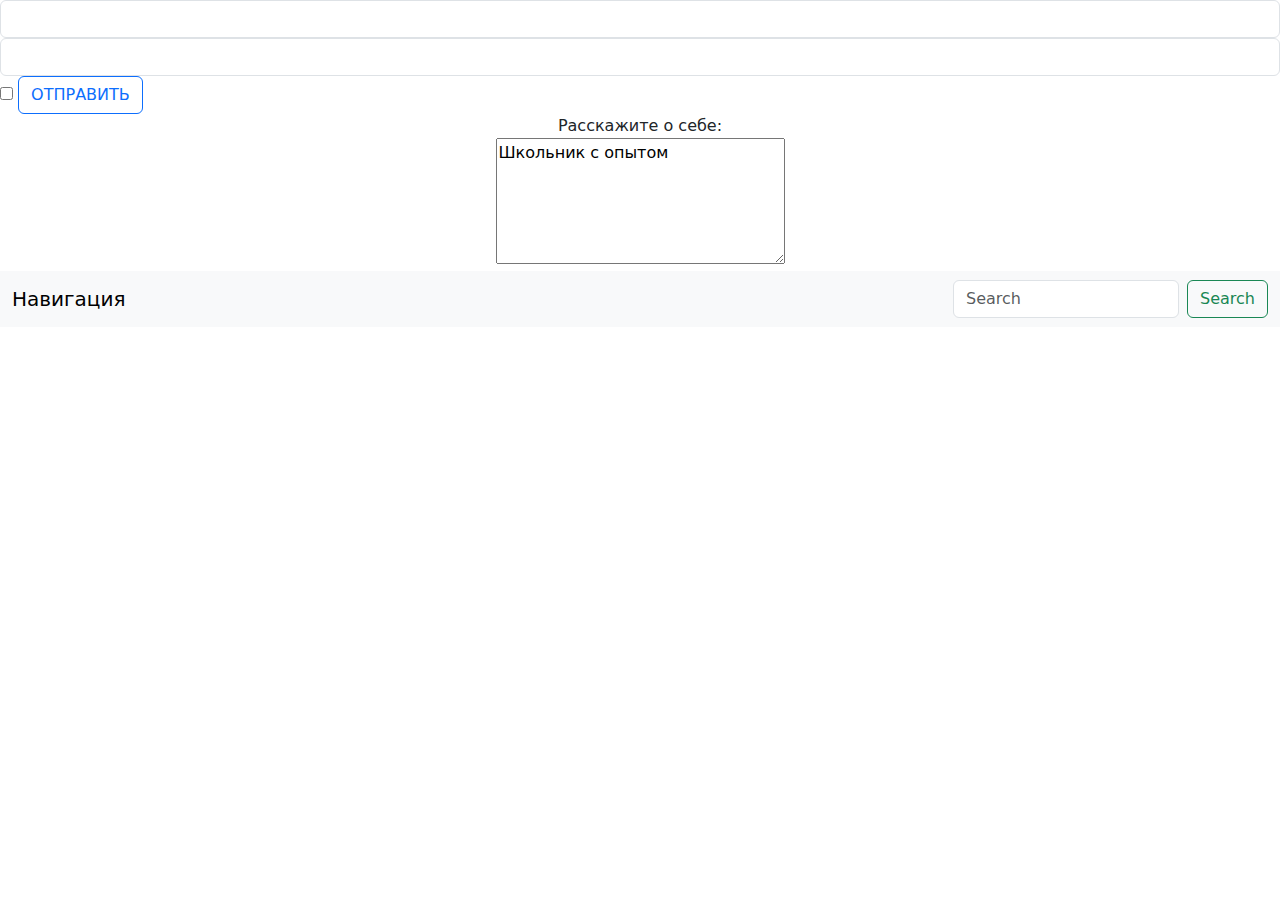
<file: index.html>
<!doctype html>
<html lang="en">
<head>
    <meta charset="UTF-8">
    <meta name="viewport"
          content="width=device-width, user-scalable=no, initial-scale=1.0, maximum-scale=1.0, minimum-scale=1.0">
    <meta http-equiv="X-UA-Compatible" content="ie=edge">
    <title>Главная</title>
    <link href="https://cdn.jsdelivr.net/npm/bootstrap@5.3.3/dist/css/bootstrap.min.css" rel="stylesheet" integrity="sha384-QWTKZyjpPEjISv5WaRU9OFeRpok6YctnYmDr5pNlyT2bRjXh0JMhjY6hW+ALEwIH" crossorigin="anonymous">
</head>
<body>
    <form action="">
        <input class="form-control" type="text">
        <input class="form-control" type="password">
        <input type="checkbox">
        <input class="btn btn-outline-primary" value="ОТПРАВИТЬ" type="button"><br>
    </form>
    <center>
        <label for="story">Расскажите о себе:</label><br>
        <textarea id="story" name="story" rows="5" cols="33">Школьник с опытом</textarea><br>
    </center>
    <nav class="navbar bg-body-tertiary">
        <div class="container-fluid">
          <a class="navbar-brand"><span>Навигация</span></a>
          <form class="d-flex" role="search">
            <input class="form-control me-2" type="search" placeholder="Search" aria-label="Search">
            <button class="btn btn-outline-success" type="submit">Search</button>
          </form>
        </div>
      </nav>
</body>
</html>
</file>
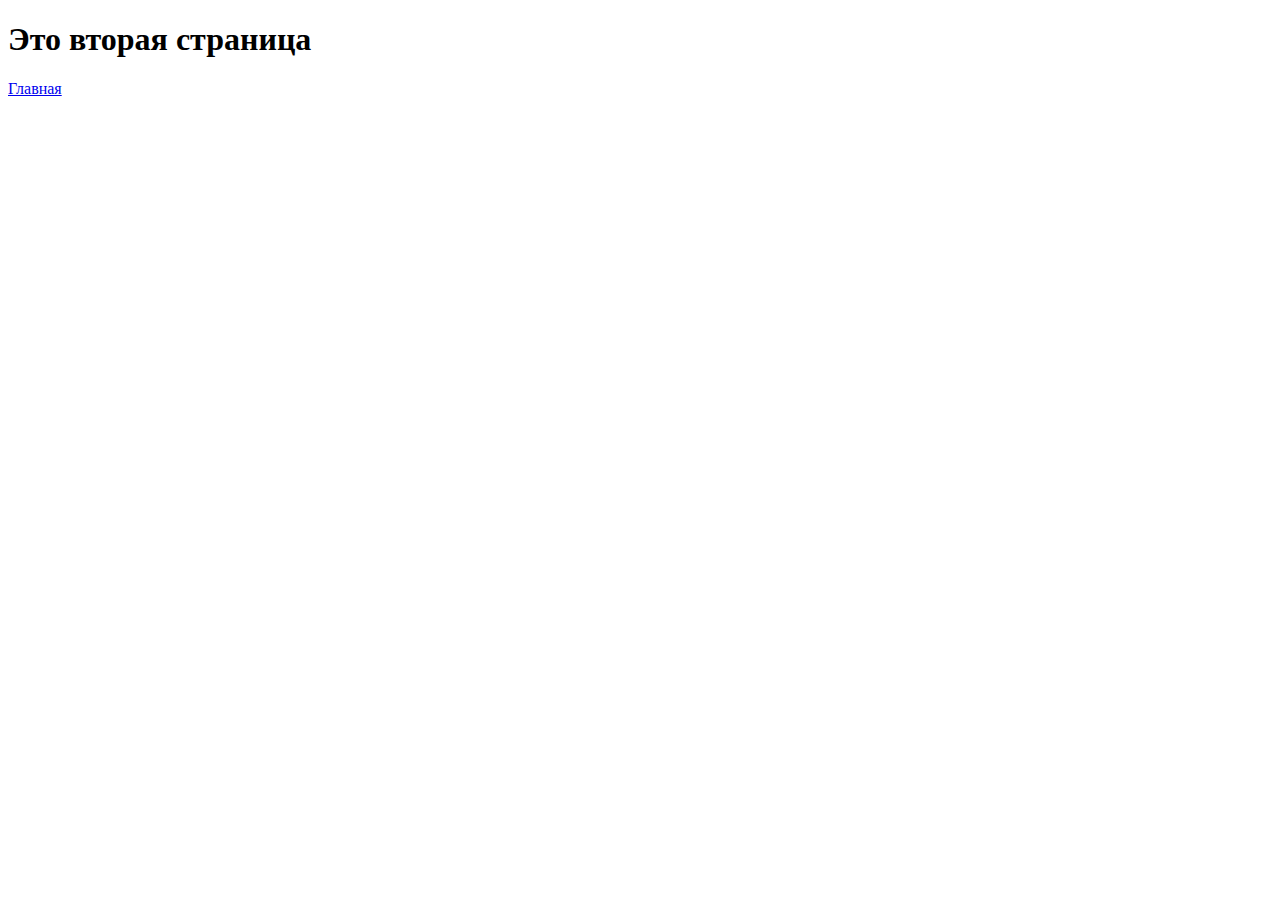
<file: page_two.html>
<!doctype html>
<html lang="en">
<head>
    <meta charset="UTF-8">
    <meta name="viewport"
          content="width=device-width, user-scalable=no, initial-scale=1.0, maximum-scale=1.0, minimum-scale=1.0">
    <meta http-equiv="X-UA-Compatible" content="ie=edge">
    <title>Second page</title>
</head>
<body>
    <h1>Это вторая страница</h1>
    <a href="index.html">Главная</a>
</body>
</html>
</file>
